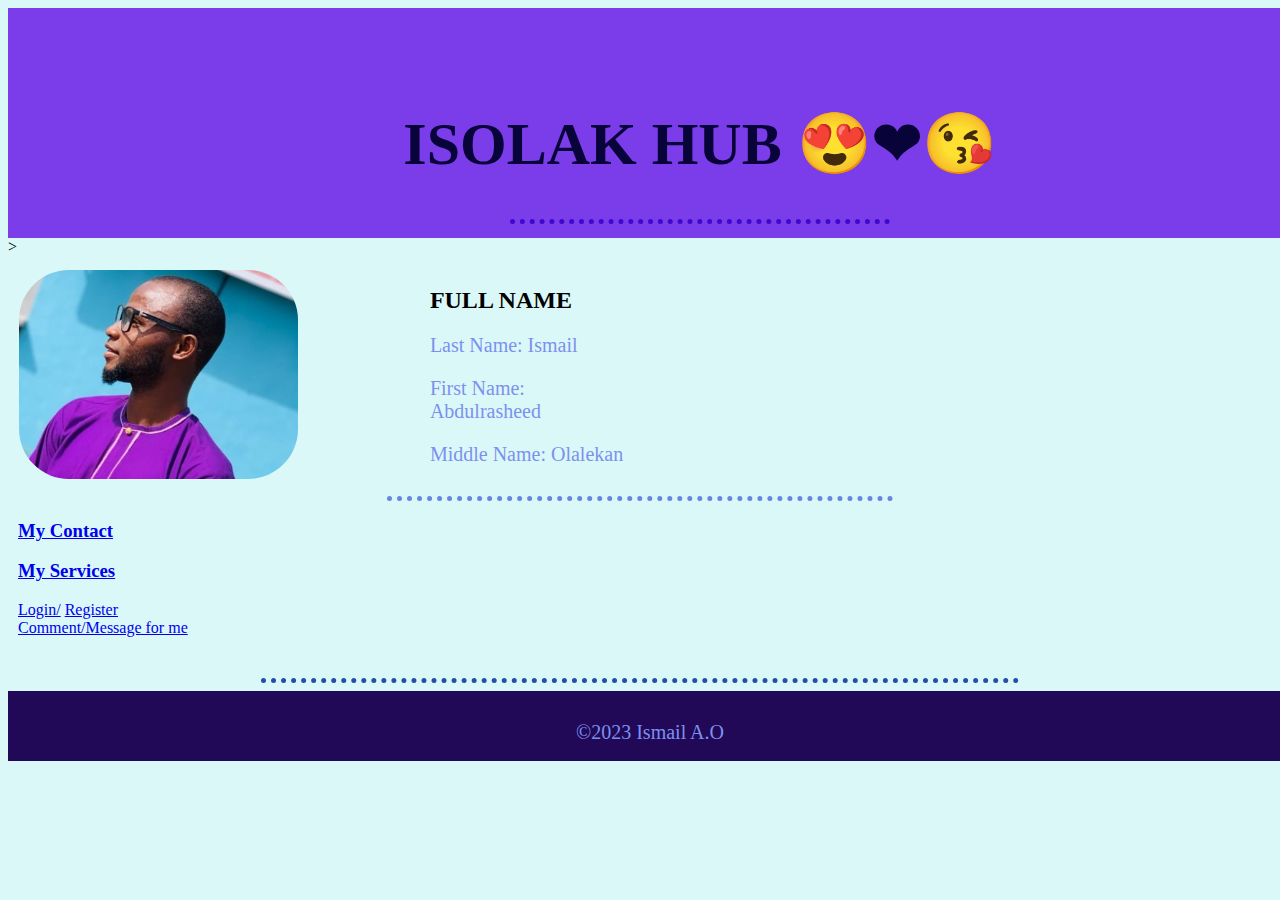
<file: index.html>
<!DOCTYPE html>
<html lang="en">
<head>
    <meta charset="utf-8">
    <title>😍ISOLAK1</title>
    <link rel="stylesheet" href="css/styles.css">
</head>
<body>
    
    <div class="top">
        <center>
        <h1>ISOLAK HUB 😍❤😘</h1>
        <hr class="line1">  
        </center>
    </div>
    <div class="middle">
    <table cellspacing="10">
        <tr>
            <td><a href="https:www.facebook.com"><img src="isolak2.jpg" alt="isolak home pic"></a></td>
            <td> <h2>FULL NAME</h1>
            <p>Last Name: Ismail</p>
            <p>First Name: Abdulrasheed</p>
            <p>Middle Name: Olalekan</p></td>
        </tr>>
        </table>
    </div>
        <hr class="line2">
    <div class="last">
   <a href="contact.html"><h3>My Contact</h3></a> 
   <a href="services.html"><h3>My Services</h3></a>
   <a href="login.html">Login/</a> 
   <a href="register.html">Register</a> <br>
   <a href="comment.html">Comment/Message for me</a>
    </div>
   <hr class="line3">
   <div class="lapp">
   <center>
    <p>©2023 Ismail A.O</p>
   </center>
   </div>
</body>
</html>
</file>
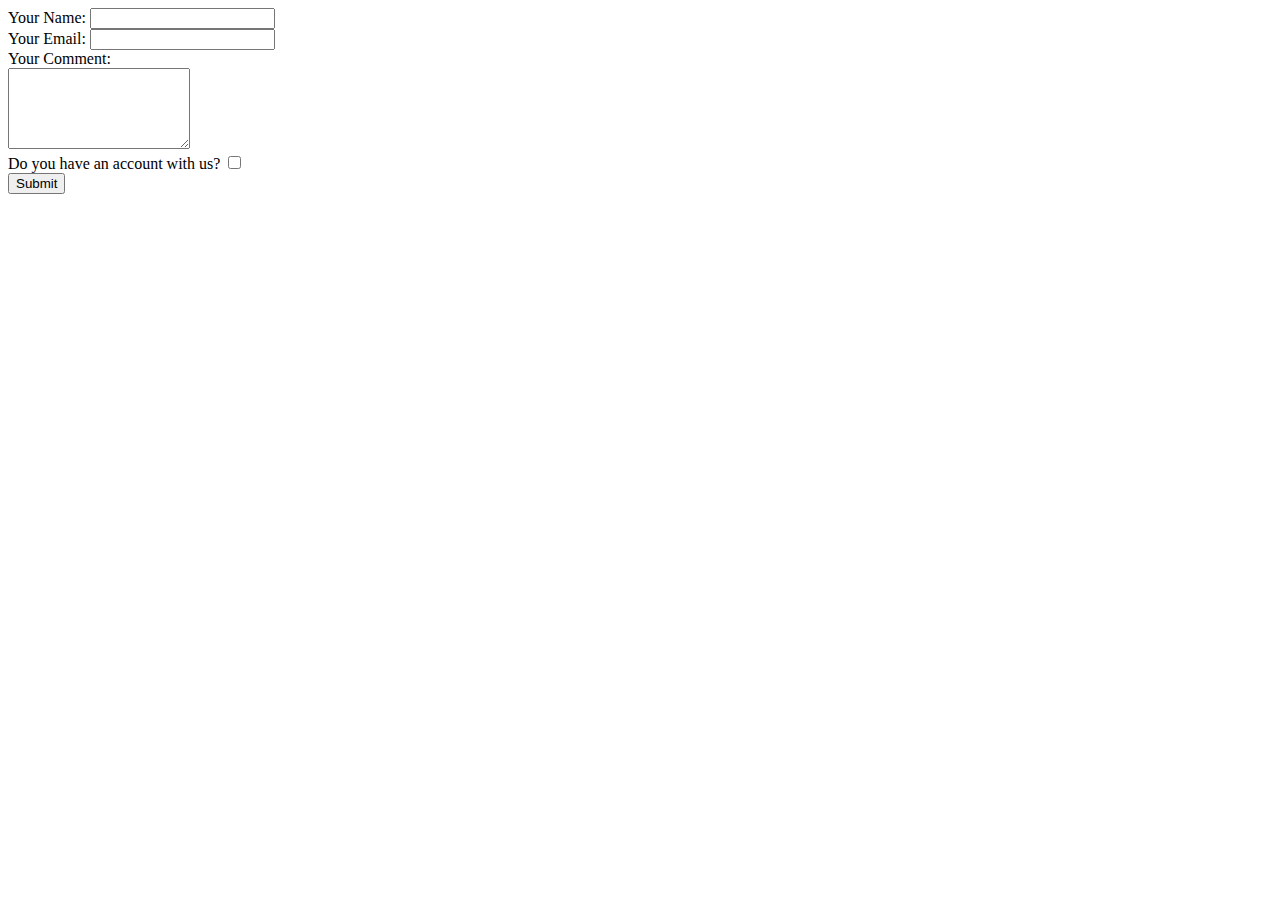
<file: comment.html>
<!DOCTYPE html>
<html lang="en">
<head>
    <meta charset="UTF-8">
    <title>comment</title>
</head>
<body>
    <form class=""action="rash4suce@gmail.com" method="post"></form>
        <label>Your Name:</label>
        <input type="text" name="Your Name" id=""><br>
        <label>Your Email:</label> 
        <input type="email" name="Your Email" id=""><br>
        <label>Your Comment:</label><br>
        <textarea name="Comment" id="" cols="20" rows="5"></textarea><br>
        <label>Do you have an account with us?</label>
        <input type="checkbox" name="Do you Have account with us?" id=""><br>
        <input type="submit" name="" id=""><br>
        </form>
</body>
</html>
</file>
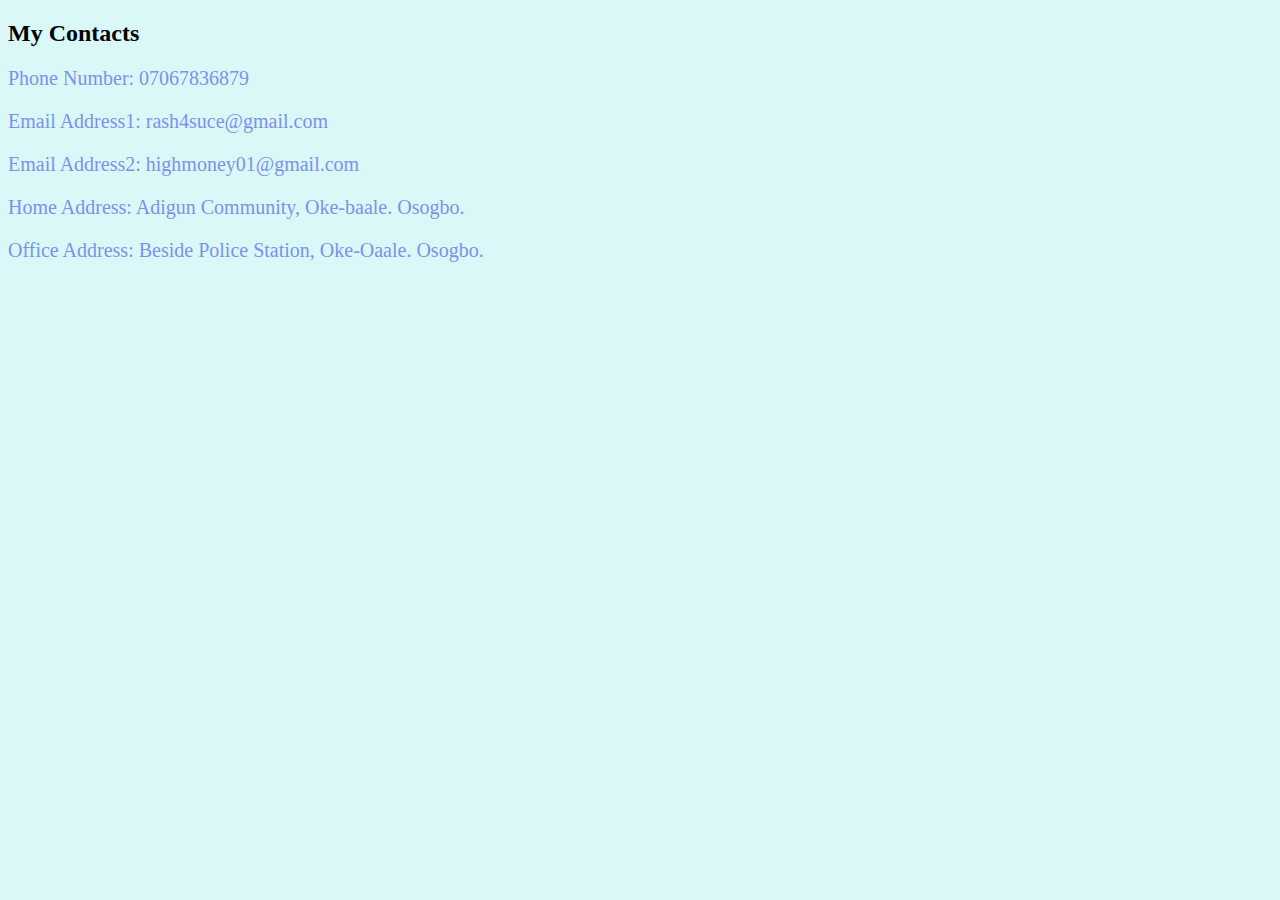
<file: contact.html>
<!DOCTYPE html>
<html lang="en">
<head>
    <meta charset="UTF-8">
    <title>contact</title>
    <link rel="stylesheet" href="css/styles.css">
</head>
<body>
    <h2>My Contacts</h2>
   <p>Phone Number: 07067836879</p> 
   <p>Email Address1: rash4suce@gmail.com</p>
   <p>Email Address2: highmoney01@gmail.com</p>
   <p>Home Address: Adigun Community, Oke-baale. Osogbo.</p>
   <p>Office Address: Beside Police Station, Oke-Oaale. Osogbo.</p>
</body>
</html>
</file>
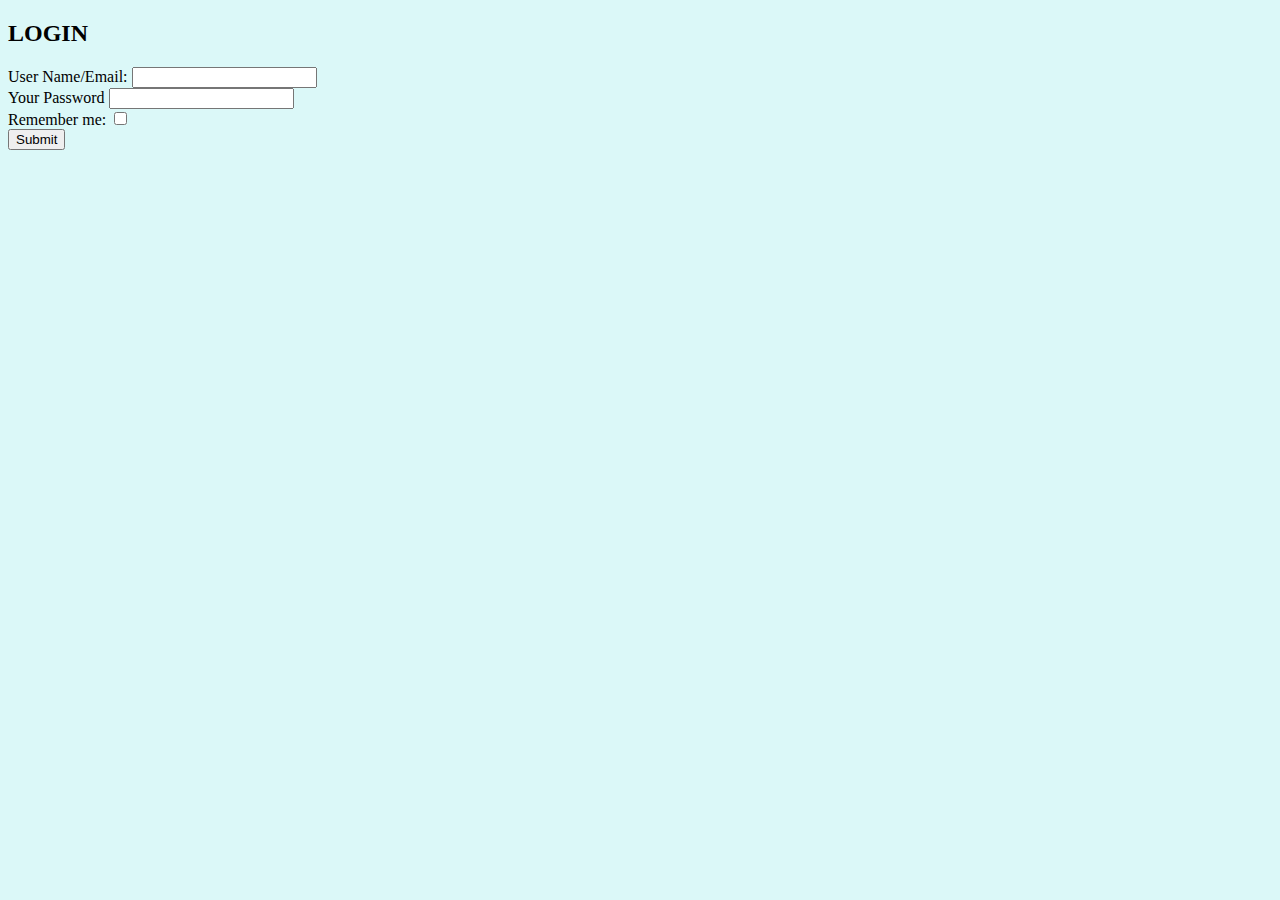
<file: login.html>
<!DOCTYPE html>
<html lang="en">
<head>
    <meta charset="UTF-8">
    <title>login</title>
    <link rel="stylesheet" href="css/styles.css">
</head>
<body>
    <h2>LOGIN</h2>
    <form class=""action="index2.html" method="post"></form>
        <label>User Name/Email:</label>
<input type="email" name="" id=""><br>
<label>Your Password</label> 
<input type="password" name="" id=""><br>
<label>Remember me:</label>
<input type="checkbox" name="" id=""><br>
<input type="submit" name="" id=""><br>
    </form>
</body>
</html>
</file>
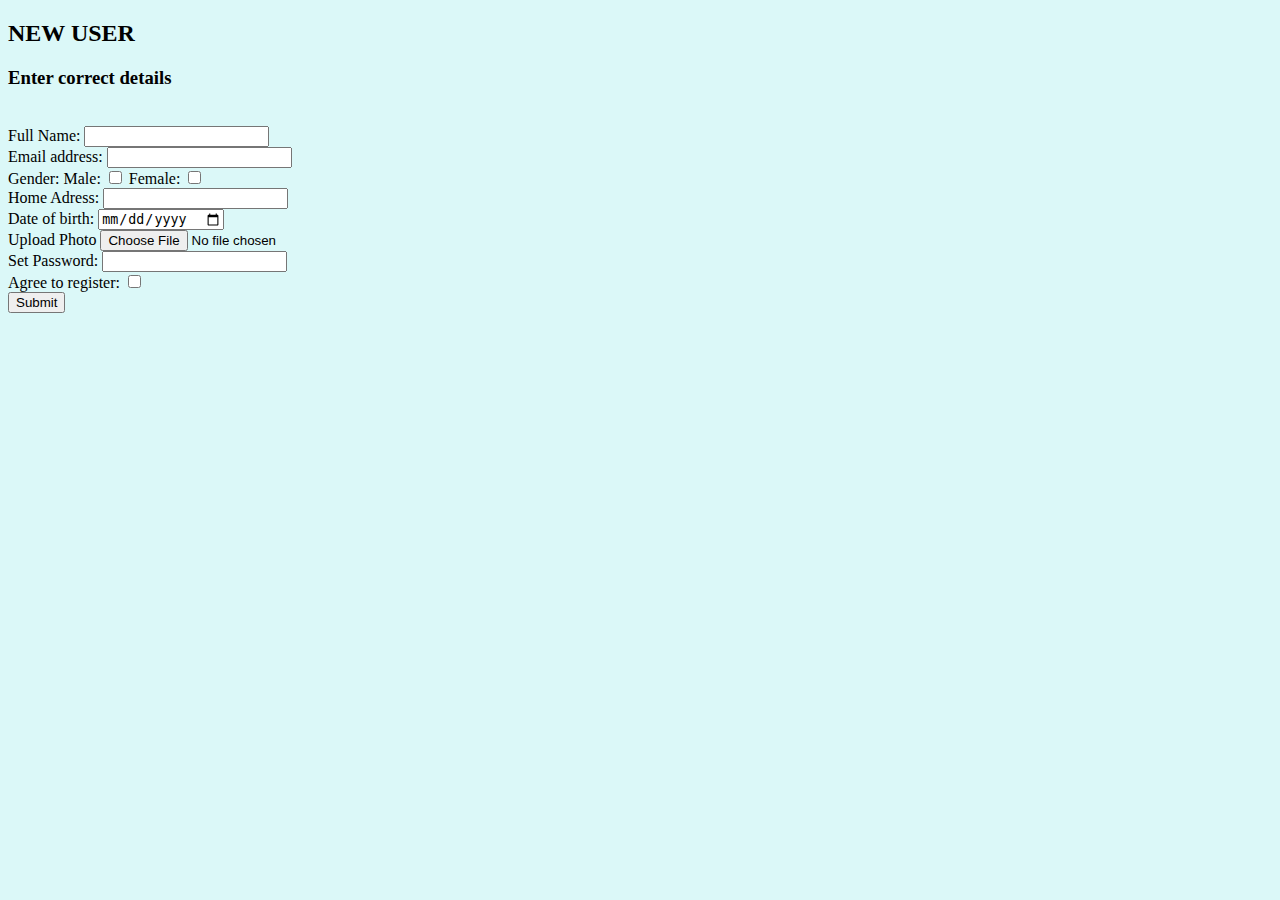
<file: register.html>
<!DOCTYPE html>
<html lang="en">
<head>
    <meta charset="UTF-8">
    <title>REGISTER</title>
    <link rel="stylesheet" href="css/styles.css">
</head>
<body>
    <h2>NEW USER</h2>
    <h3>Enter correct details</h3><br>
    <form class=""action="index2.html" method="post"></form>
        <label>Full Name:</label>
<input type="text" name="" id=""><br>
<label>Email address:</label> 
<input type="email" name="" id=""><br>
<label>Gender: </label>
<label>Male:</label>
<input type="checkbox" name="" id="">
<label>Female:</label>
<input type="checkbox" name="" id=""><br>
<label>Home Adress:</label>
<input type="text" name="" id=""><br>
<label>Date of birth:</label>
<input type="date" name="" id=""><br>
<label>Upload Photo</label>
<input type="file" name="" id=""><br>
<label>Set Password:</label>
<input type="password" name="" id=""><br>
<label>Agree to register:</label>
<input type="checkbox" name="" id=""><br>
<input type="submit" name="" id=""><br>
    </form>
</body>
</html>
</file>
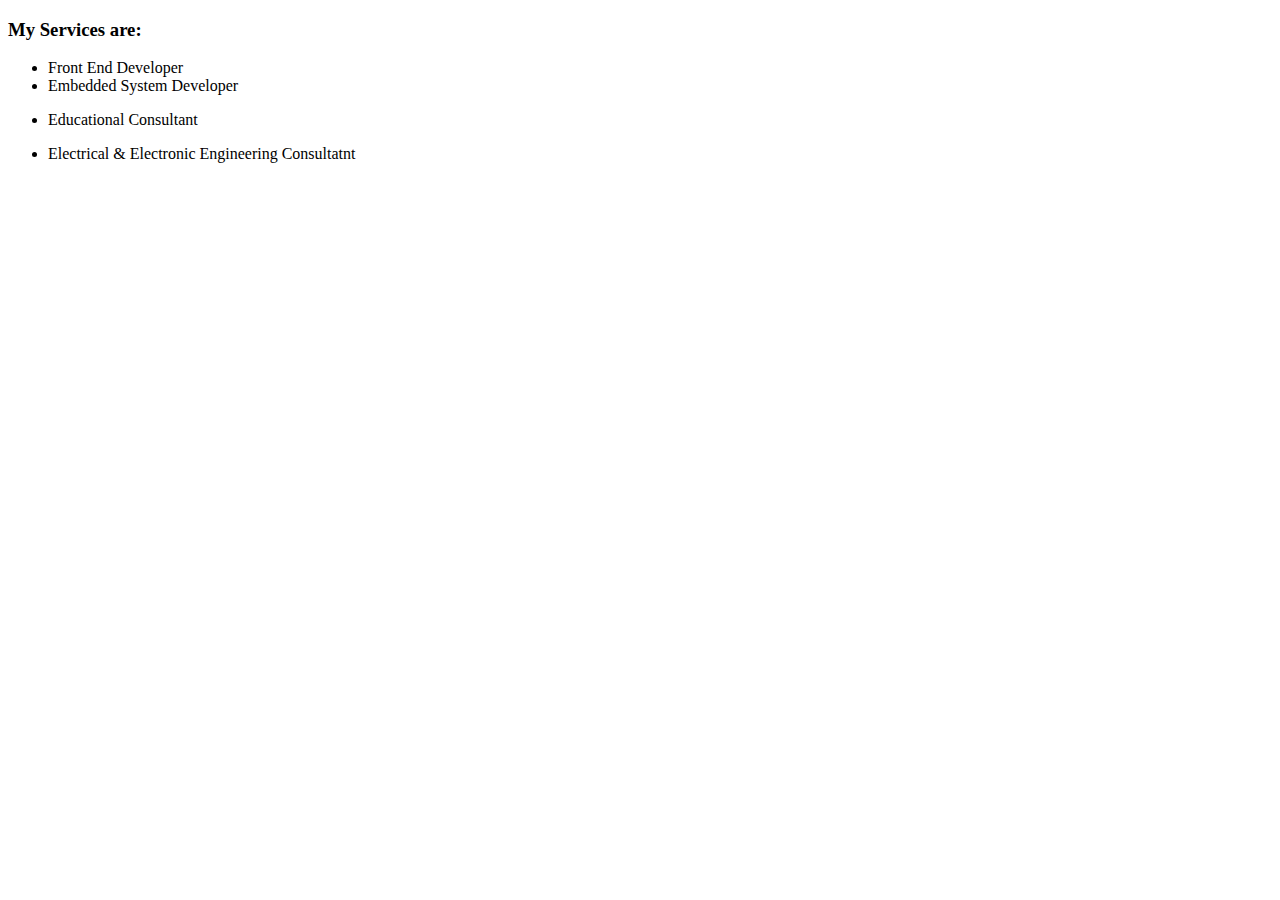
<file: services.html>
<!DOCTYPE html>
<html lang="en">
<head>
    <meta charset="UTF-8">
    <title>My Services</title>
</head>
<body>
    <h3>My Services are:</h3>
   <ul>
        <li>Front End Developer</li>
        <li>Embedded System Developer</li>
       <li> <p>Educational Consultant</p></li>
       <li>Electrical & Electronic Engineering Consultatnt</li>
   </ul>
   
</body>
</html>
</file>
<file: css/styles.css>
body{
    background-color: rgb(219, 248, 248);
    


}
.line1{
    border-style: none;
    border-width: 5px;
    border-top-style: dotted;
    width: 30%;
    border-color: rgb(61, 8, 207);
}
.line2{
    border-style: none;
    border-width: 5px;
    border-top-style: dotted;
    width: 40%;
    border-color: rgb(101, 134, 226);   
}
.line3{
    border-style: none;
    border-width: 5px;
    border-top-style: dotted;
    width: 60%;
    border-color: rgb(35, 78, 170);
    
}
img{
    width: 70%;
    height: auto;
    border-radius: 50px;

}
.top{ 
    width: 100%;
    height: 110px;
    margin: 0px;
    background-color: rgb(123, 60, 233);
    font-size: 30px;
    padding: 60px;
}
.middle{
    margin: 0;
    width: 50%;
    height: 250px;

}
.last{
    padding: 0 10px;
    width: 100%;
    height: 150px;
}
.lapp{
        width: 100%;
        height: 50px;
        margin: 0px;
        background-color: rgb(33, 9, 88);
        padding: 10px;
}
h1{
    color: rgb(8, 3, 56);

}
p{
    color: rgb(124, 145, 238);
    font-size: 20px;
}
</file>
